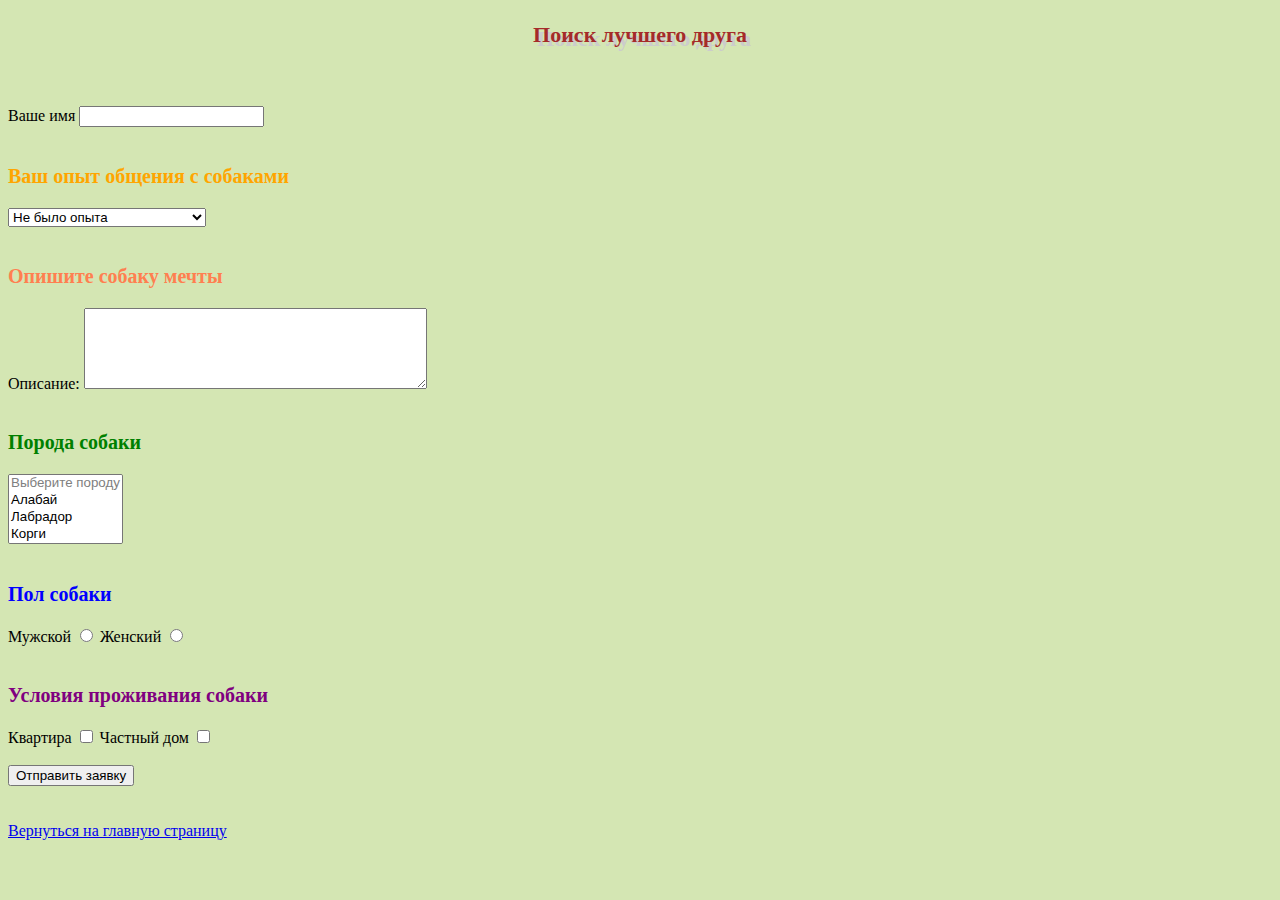
<file: 1page.html>
<!DOCTYPE html>
<html lang="en">
<head>
    <meta charset="UTF-8">
    <link rel="stylesheet" type="text/css" href="./style.css"/>
    <title>Форма поиска</title>
</head>
<body>
<form action="/dog.php" method="post">
    <p id="bestDog" align="center"><b>Поиск лучшего друга</b></p>
    <br/>
    <br/>
    <label>
        Ваше имя <input type="text" name="clientName" required/>
    </label>
    <br/>
    <br/>
    <p id="experienceDog"><b>Ваш опыт общения с собаками</b></p>
    <label>
        <select name="experienceDog">
            <option value="Не было опыта">Не было опыта</option>
            <option value="Общались с собакой друзей">Общались с собакой друзей</option>
            <option value="Раньше была собака">Раньше была собака</option>
            <option value="Сейчас живёт собака">Сейчас живет собака</option>
        </select>
    </label>
    <br/>
    <br/>
    <p id="dreamDog"><b>Опишите собаку мечты</b></p>
    <label for="description">Описание:</label>
    <textarea id="description" name="description"
              rows="5" cols="40"></textarea>
    <br/>
    <br/>
    <p id="breedDog"><b>Порода собаки</b></p>
    <label>
        <select name="breedDog" multiple required>
            <option disabled>Выберите породу</option>
            <option value="Алабай">Алабай</option>
            <option value="Лабрадор">Лабрадор</option>
            <option value="Корги">Корги</option>
            <option value="Чихуахуа">Чихуахуа</option>
        </select>
    </label>
    <br/>
    <br/>
    <p id="genderDog"><b>Пол собаки</b></p>
    <label>Мужской
        <input type="radio" value="Мужской" name="genderDog"></label>
    <label>Женский
        <input type="radio" value="Женский" name="genderDog"></label>
    <br/>
    <br/>
    <p id="placeDog"><b>Условия проживания собаки</b></p>
    <label>Квартира
        <input type="checkbox" value="Квартира" name="placeDog"></label>
    <label>Частный дом
        <input type="checkbox" value="Частный дом" name="placeDog"></label>
    <br/>
    <br/>
    <button type="submit">Отправить заявку</button>
</form>
<br/>
<br/>
<a href="./index.html">Вернуться на главную страницу</a>
<br/>
</body>
</html>
</file>
<file: style.css>
body
{
    font-size: 16px;
    background-color: #D4E6B3;
}
h1
{
    color: brown;
    font-size: 22px;
    text-shadow: 4px 4px 0 #cccccc;
}
h2
{
    color: blue;
    font-size: 22px;
    text-shadow: 4px 4px 0 #cccccc;
}
h3
{
    color: brown;
    font-size: 22px;
    text-shadow: 4px 4px 0 #cccccc;
}
.header
{
    color: brown;
    font-size: 24px;
    font-weight: bold;
 }
#bestDog
{
    color: brown;
    font-size: 22px;
    text-shadow: 4px 4px 0 #cccccc;
}
#experienceDog
{
    color: orange;
    font-size: 20px;
}
#dreamDog
{
    color: coral;
    font-size: 20px;
}
#breedDog
{
    color: green;
    font-size: 20px;
}
#genderDog
{
    color: blue;
    font-size: 20px;
}
#placeDog
{
    color: purple;
    font-size: 20px;
}
a.link
{
    color: red;
}
a.visited
{
    color: purple;
}
div:hover
{
    background: #e3e3e3;
}
p
{
    color: purple;
    font-size:22px;
}
</file>
